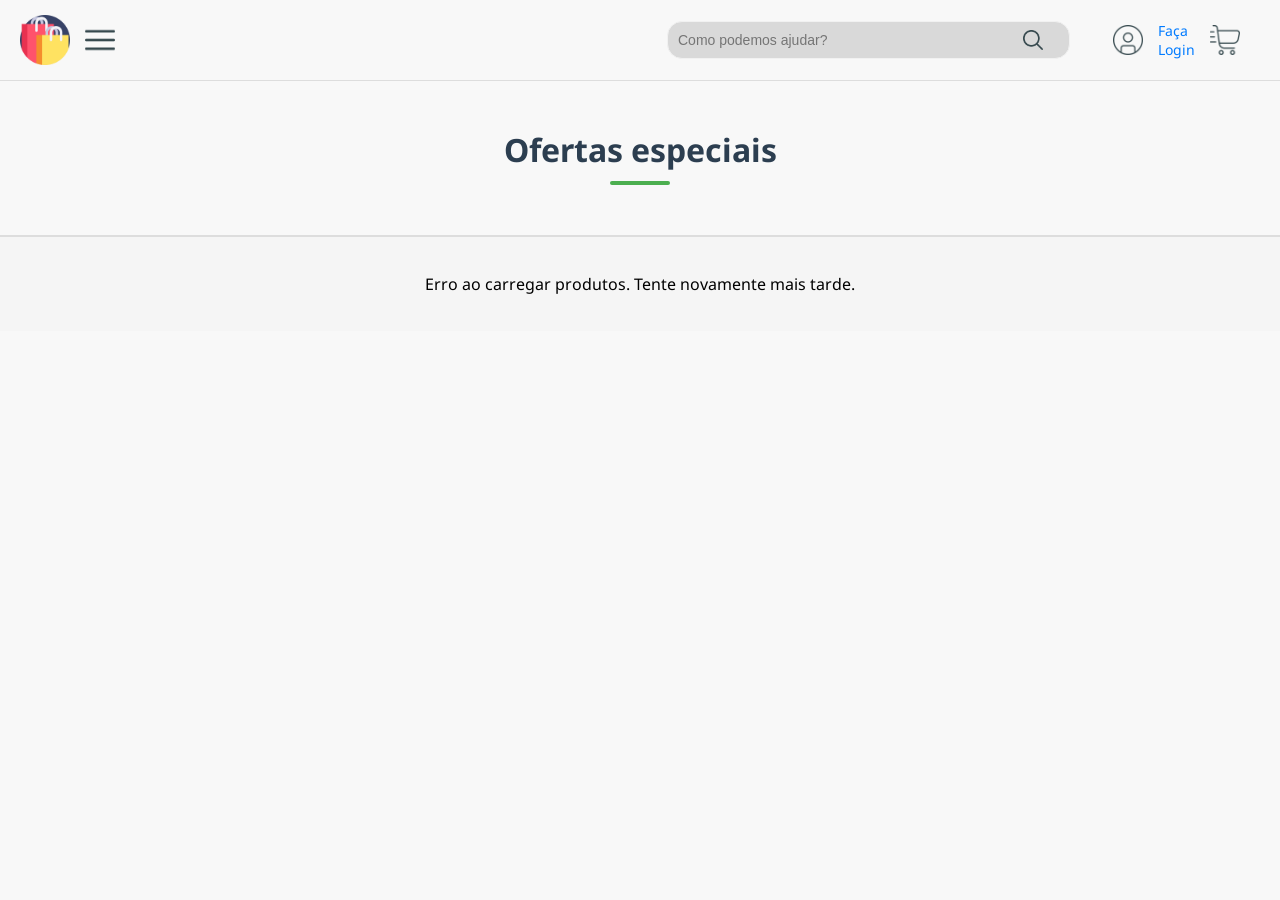
<file: ecommerce/frontend/index.html>
<!DOCTYPE html>
<html lang="pt-br">
<head>
    <meta charset="UTF-8">
    <meta name="viewport" content="width=device-width, initial-scale=1.0">
    <title>e-commerce</title>
    <link rel="stylesheet" href="css/styles.css">
    <link rel="preconnect" href="https://fonts.googleapis.com">
    <link rel="preconnect" href="https://fonts.gstatic.com" crossorigin>
    <link href="https://fonts.googleapis.com/css2?family=Noto+Sans:ital,wght@0,100..900;1,100..900&display=swap" rel="stylesheet">
</head>
<body>
    <header>
        <div class="logo-menu">
        <img src="/ecommerce/frontend/assets/logo.png" alt="Logo da Loja" class="logo">
        <img src="/ecommerce/frontend/assets/menu-burger.png" alt="menu" class="menu_bar">
        </div>
        <div class="top-bar">
            <div class="search-container">
                <input type="text" placeholder="Como podemos ajudar?" class="search-bar">
                <img src="/ecommerce/frontend/assets/search.png" alt="pesquisar" class="search-icon">
            </div>
            <a href="#" class="login">
                <img src="/ecommerce/frontend/assets/circle-user.png" alt="usuario" class="icone-usuario">
                Faça Login
            </a>
            <a href="/ecommerce/frontend/carrinho.html" class="carrinho">
                <img src="/ecommerce/frontend/assets/cart.png" alt="Carrinho" class="carrinho">
            </a>
        </div>
    </header>
    <section class="ofertas">
        <h2>Ofertas especiais</h2>
    </section>
    <div class="produtos" id="produtos"></div>
    <script src="/ecommerce/frontend/js/home.js"></script>
</body>
</html>
</file>
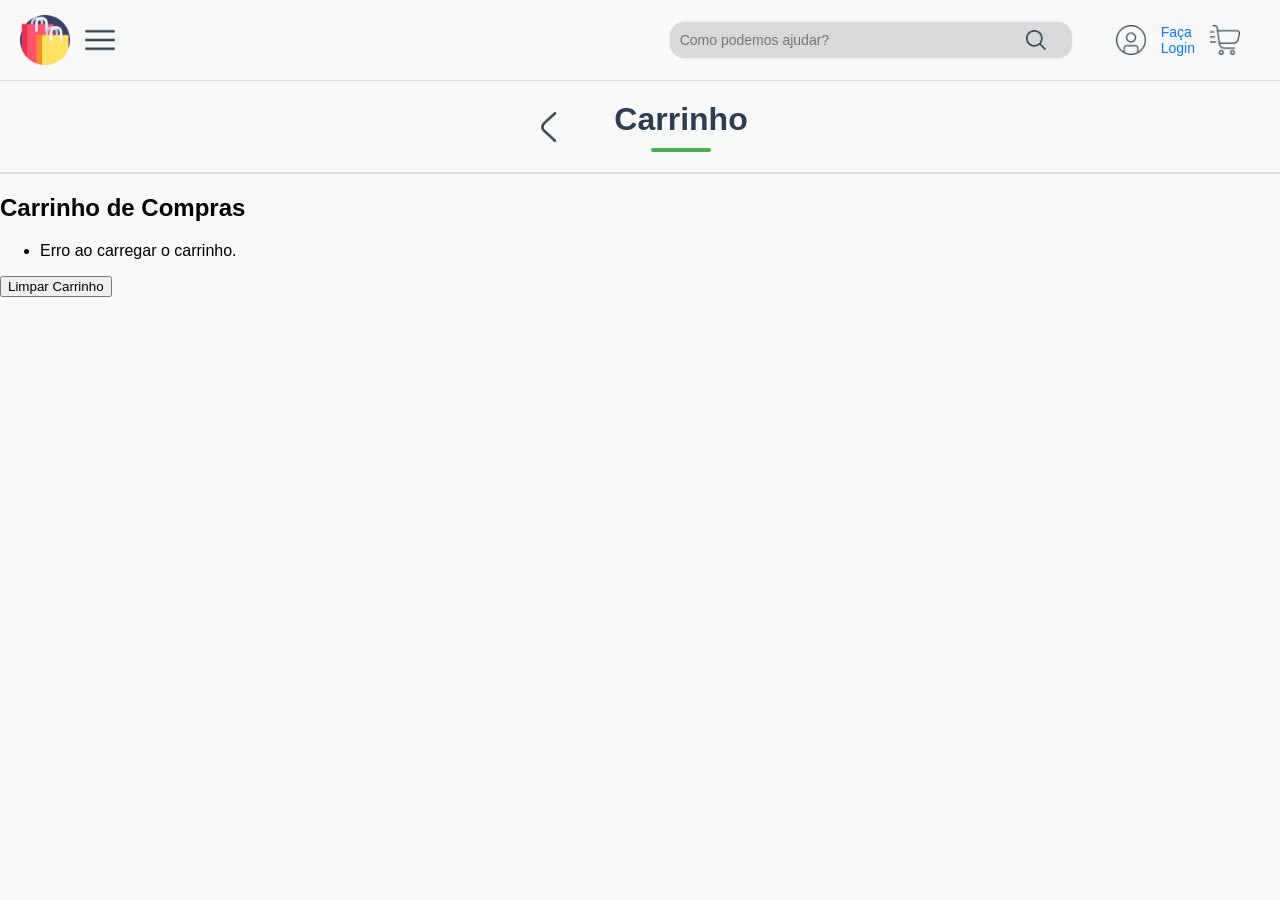
<file: ecommerce/frontend/carrinho.html>
<!DOCTYPE html>
<html lang="pt-br">
    <head>
        <meta charset="UTF-8">
        <meta name="viewport" content="width=device-width, initial-scale=1.0">
        <link rel="stylesheet" href="css/styles.css">
        <link rel="preconnect" href="https://fonts.googleapis.com">
        <link rel="preconnect" href="https://fonts.gstatic.com" crossorigin>
        <title>Carrinho</title>
    </head>
    <body>
        <header>
            <div class="logo-menu">
            <img src="/ecommerce/frontend/assets/logo.png" alt="Logo da Loja" class="logo">
            <img src="/ecommerce/frontend/assets/menu-burger.png" alt="menu" class="menu_bar">
            </div>
            <div class="top-bar">
                <div class="search-container">
                    <input type="text" placeholder="Como podemos ajudar?" class="search-bar">
                    <img src="/ecommerce/frontend/assets/search.png" alt="pesquisar" class="search-icon">
                </div>
                <a href="#" class="login">
                    <img src="/ecommerce/frontend/assets/circle-user.png" alt="usuario" class="icone-usuario">
                    Faça Login
                </a>
                <a href="/ecommerce/frontend/carrinho.html" class="carrinho">
                    <img src="/ecommerce/frontend/assets/cart.png" alt="Carrinho" class="carrinho">
                </a>
            </div>
        </header>

        <section class="detalhes">
            <a href="/ecommerce/frontend/index.html" class="voltar" alt="voltar">
                <img src="/ecommerce/frontend/assets/angle-left.png">
            </a>
        <h2>Carrinho</h2>
    </section>
    
        <section class="carrinho-container">
            <h2>Carrinho de Compras</h2>
            <ul id="lista-carrinho">
            </ul>
            <button id="limpar-carrinho" class="botao-limpar">Limpar Carrinho</button>
        </section>
        <script src="/ecommerce/frontend/js/carrinho.js"></script>
    </body>
</html>
</file>
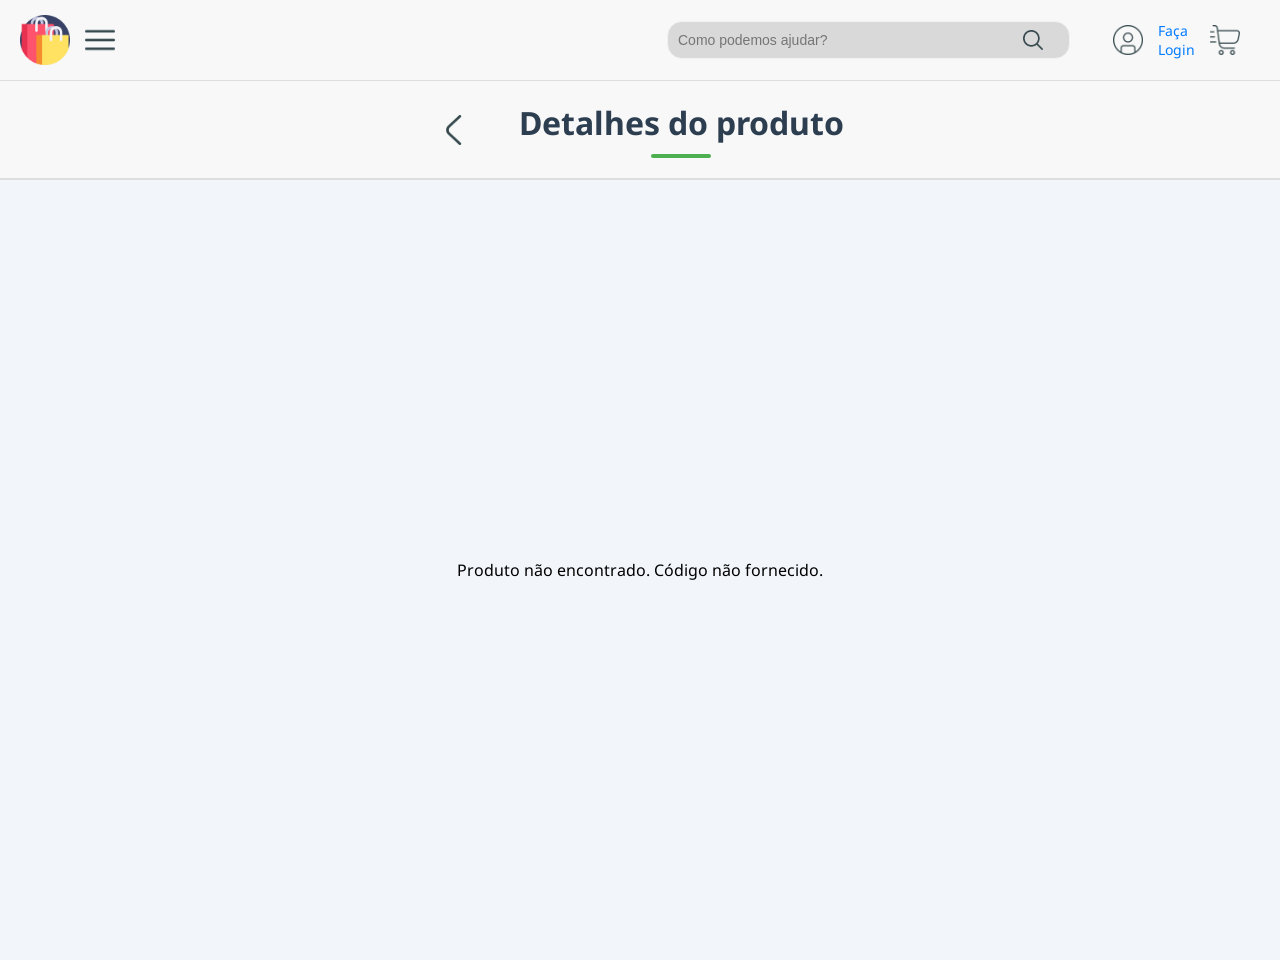
<file: ecommerce/frontend/detalhes.html>
<!DOCTYPE html>
<html lang="pt-br">
<head>
    <meta charset="UTF-8">
    <meta name="viewport" content="width=device-width, initial-scale=1.0">
    <title>Detalhes do Produto</title>
    <link rel="stylesheet" href="css/styles.css">
    <link rel="stylesheet" href="https://unpkg.com/swiper/swiper-bundle.min.css">
    <link rel="preconnect" href="https://fonts.googleapis.com">
    <link rel="preconnect" href="https://fonts.gstatic.com" crossorigin>
    <link href="https://fonts.googleapis.com/css2?family=Noto+Sans:wght@100..900&display=swap" rel="stylesheet">
</head>
<body>
    <header>
        <div class="logo-menu">
        <img src="/ecommerce/frontend/assets/logo.png" alt="Logo da Loja" class="logo">
        <img src="/ecommerce/frontend/assets/menu-burger.png" alt="menu" class="menu_bar">
        </div>
        <div class="top-bar">
            <div class="search-container">
                <input type="text" placeholder="Como podemos ajudar?" class="search-bar">
                <img src="/ecommerce/frontend/assets/search.png" alt="pesquisar" class="search-icon">
            </div>
            <a href="#" class="login">
                <img src="/ecommerce/frontend/assets/circle-user.png" alt="usuario" class="icone-usuario">
                Faça Login
            </a>
            <a href="/ecommerce/frontend/carrinho.html" class="carrinho">
                <img src="/ecommerce/frontend/assets/cart.png" alt="Carrinho" class="carrinho">
            </a>
        </div>
    </header>

    <section class="detalhes">
            <a href="/ecommerce/frontend/index.html" class="voltar" alt="voltar">
                <img src="/ecommerce/frontend/assets/angle-left.png">
            </a>
        <h2>Detalhes do produto</h2>
    </section>
    <section class="detalhes-produto">
        <div class="detalhe-container">
            <div class="detalhe-info">
                <h1 id="nome-produto"></h1>
                <p id="avaliacao-produto"></p>
                <p id="preco-produto"></p>
                <p id="estoque-produto"></p>
                <p id="descricao-produto"></p>
                <button id="comprar-botao" class="botao-comprar">Comprar</button>
            </div>

            <div class="detalhe-carrossel">
                <div class="swiper-container">
                    <div class="swiper-wrapper" id="swiper-wrapper">
                    </div>
                    <div class="swiper-button-next"></div>
                    <div class="swiper-button-prev"></div>
                    <div class="swiper-pagination"></div>
                </div>
            </div>
        </div>
    </section>
    
    <script src="https://unpkg.com/swiper/swiper-bundle.min.js"></script>
    <script src="/ecommerce/frontend/js/detalhes.js"></script>
</body>
</html>
</file>
<file: ecommerce/frontend/css/styles.css>
body{
    font-family: "Noto Sans", sans-serif;
    margin: 0;
    padding: 0;
    box-sizing: border-box;
    background-color: #f8f8f8;
}

header {
    background-color: #f8f8f8;
    padding: 15px 20px;
    display: flex;
    align-items: center;
    justify-content: space-between; 
    border-bottom: 1px solid #ddd;
}

header .logo-menu {
    display: flex;
    align-items: center; 
    gap: 15px; 
}

header .logo {
    max-height: 50px;
    object-fit: contain;
}

header .menu_bar {
    height: 30px;
    cursor: pointer; 
}

header .top-bar {
    display: flex;
    align-items: center;
    gap: 15px;
}

.search-container {
    position: relative; 
    width: 100%; 
    max-width: 500px; 
}

.search-bar {
    width: 100%;
    margin-right: 150px;
    padding: 10px;
    background-color: #D9D9D9;
    border: 1px solid #f1f1f1;
    border-radius: 15px;
    font-size: 14px;
}

.search-icon {
    position: absolute; 
    right: 5px; 
    top: 50%; 
    transform: translateY(-50%); 
    width: 20px; 
    height: 20px;
    pointer-events: none; 
}
.login {
    display: flex;
    align-items: center;
    text-decoration: none;
    color: #007bff;
    font-size: 14px;
    gap: 15px; 
}

.icone-usuario {
    margin-left: 50px;
    width: 30px;
    height: 30px;
    display: block;
}

    .return-home {
        position: absolute; 
        top: 100px; 
        left: 20px; 
        z-index: 10; 
    }
    
.login:hover {
    text-decoration: underline;
    color:#36494E;
}

header .carrinho {
    margin-right: 10px;
    max-height: 30px;
    cursor: pointer;
}
@keyframes girarCarrinho {
    0% { transform: rotate(0deg); }
    50% { transform: rotate(-15deg); }
    100% { transform: rotate(0deg); }
}

header .carrinho:hover {
    animation: girarCarrinho 0.5s ease-in-out;
}


section.ofertas {
    background-color: #f8f8f8; 
    display: flex;
    align-items: center; 
    gap: 55px; 
    padding: 20px; 
    border-bottom: 2px solid #ddd; 
    justify-content: center;
}

section.ofertas h2 {
    font-size: 32px;
    font-weight: bold;
    color: #2c3e50; 
    margin-bottom: 30px;
    position: relative;
}

.ofertas h2::after {
    content: "";
    display: block;
    width: 60px;
    height: 4px;
    background: #4CAF50; 
    margin: 10px auto 0;
    border-radius: 2px;
}


.produtos #produtos {
    display: flex;
    flex-wrap: wrap;
    justify-content: space-around;
    gap: 20px;
}


.card {
    border: 1px solid #ddd;
    border-radius: 8px;
    width: 250px;
    padding: 15px;
    text-align: center;
    background-color: #fff;
    box-shadow: 0 2px 4px rgba(0, 0, 0, 0.1);
}

.card img {
    max-width: 100%;
    height: 150px;
    object-fit: cover;
    border-radius: 8px;
}



.produtos {
    display: flex;
    flex-wrap: wrap;
    gap: 16px;
    justify-content: center;
    padding: 20px;
    background-color: #f5f5f5;
    grid-template-columns: repeat(auto-fit, minmax(280px, 1fr));
}

.produto-card {
    width: 300px; 
    border: 1px solid #ddd; 
    border-radius: 10px; 
    box-shadow: 0 4px 8px rgba(0, 0, 0, 0.1); 
    overflow: hidden; 
    background-color: #fff; 
    transition: transform 0.3s ease, box-shadow 0.3s ease;
}

.produto-card:hover {
    transform: translateY(-5px); 
    box-shadow: 0 6px 12px rgba(0, 0, 0, 0.15); 
}


.produto-container {
    display: flex;
    background: white;
    margin: 40px;
    border-radius: 8px;
    box-shadow: 0 4px 8px rgba(0, 0, 0, 0.1);
    max-width: 800px;
    overflow: hidden;
}

.produto-imagem {
    width: 100%;
    height: 200px; 
    object-fit: cover; 
    border-bottom: 1px solid #ddd; 
}


.produto-info {
    padding: 16px;
    text-align: center;
}

.produto-info h3 {
    font-size: 24px;
    margin: 0;
    font-weight: bolder;
    color: #36494E;
}

.produto-info p {
    font-size: 14px;
    margin: 4px 0;
    color: #555;
}

.botao-detalhes {
    margin-top: 12px;
    padding: 10px 20px;
    background-color: #2c3e50;
    color: white;
    border: none;
    border-radius: 5px;
    font-size: 14px;
    cursor: pointer;
    transition: background-color 0.3s ease, transform 0.2s ease;
}

.botao-detalhes:hover {
    background-color: #34495e;
}

section.detalhes {
    background-color: #f8f8f8; 
    display: flex;
    align-items: center; 
    gap: 50px; 
    padding: 20px; 
    border-bottom: 2px solid #ddd; 
    justify-content: center;
}

section.detalhes h2 {
    font-size: 32px;
    font-weight: bold;
    color: #2c3e50; 
    margin: 0; 

}

.voltar img {
    width: 32px; 
    height: 30px; 
    cursor: pointer; 
    display: block;
    margin: 0;
}

.voltar:hover img {
    transform: scale(1.1); 
    transition: transform 0.2s ease; 
}


.detalhes h2::after {
    content: "";
    display: block;
    width: 60px;
    height: 4px;
    background: #4CAF50; 
    margin: 10px auto 0;
    border-radius: 2px;
}


.detalhes-produto {
    display: flex;
    justify-content: center; 
    align-items: center; 
    min-height: 80vh; 
    padding: 30px;
    background-color: #f2f5fa; 
}


.detalhe-container {
    display: flex;
    flex-direction: row; 
    align-items: stretch; 
    max-width: 1200px; 
    width: 100%; 
    gap: 30px; 
    border-radius: 12px; 
}


.detalhe-info {
    flex: 1; 
    padding: 30px;
    background-color: #f2f5fa; 
    border-radius: 12px;
    box-shadow: 0 8px 16px rgba(0, 0, 0, 0.1); 
    text-align: left; 
    display: flex;
    flex-direction: column;
    justify-content: center; 
}

.detalhe-info h1 {
    font-size: 28px;
    font-weight: bold;
    color: #2c3e50;
    margin-bottom: 15px;
}

.detalhe-info p {
    font-size: 18px;
    color: #34495e;
    margin: 10px 0;
}


.botao-comprar {
    display: inline-block;
    margin-top: 20px;
    padding: 15px 30px;
    font-size: 18px;
    color: white;
    background-color: #2c3e50;
    border: none;
    border-radius: 8px;
    cursor: pointer;
    transition: background-color 0.3s ease, transform 0.2s ease;
    box-shadow: 0 4px 8px rgba(0, 0, 0, 0.1);
}

.botao-comprar:hover {
    background-color: #34495e;
    transform: scale(1.05);
}


.detalhe-carrossel {
    flex: 1; 
    height: auto; 
    border-radius: 12px;
    overflow: hidden;
    display: flex;
    justify-content: center;
    align-items: center;
    box-shadow: 0 8px 16px rgba(0, 0, 0, 0.1); 
    position: relative;
}


.swiper-container {
    width: 100%;
    height: 100%;
}

.swiper-slide img {
    width: 100%;
    height: 100%;
    object-fit: cover; 
    border-radius: 12px;
}


.swiper-button-prev, .swiper-button-next {
    position: absolute;
    top: 50%; 
    transform: translateY(-50%);
    font-size: 24px;
    cursor: pointer;
    z-index: 10; 
}

.swiper-button-prev {
    left: -20px; 
}

.swiper-button-next {
    right: -20px; 
}

/* Responsividade */
@media (max-width: 768px) {
    .detalhe-container {
        flex-direction: column; 
        gap: 20px; 
    }

    .detalhe-info, .detalhe-carrossel {
        max-width: 100%;
    }

    .botao-comprar {
        padding: 12px 20px;
        font-size: 16px;
    }

    .swiper-button-prev, .swiper-button-next {
        font-size: 20px; 
    }
}
</file>
